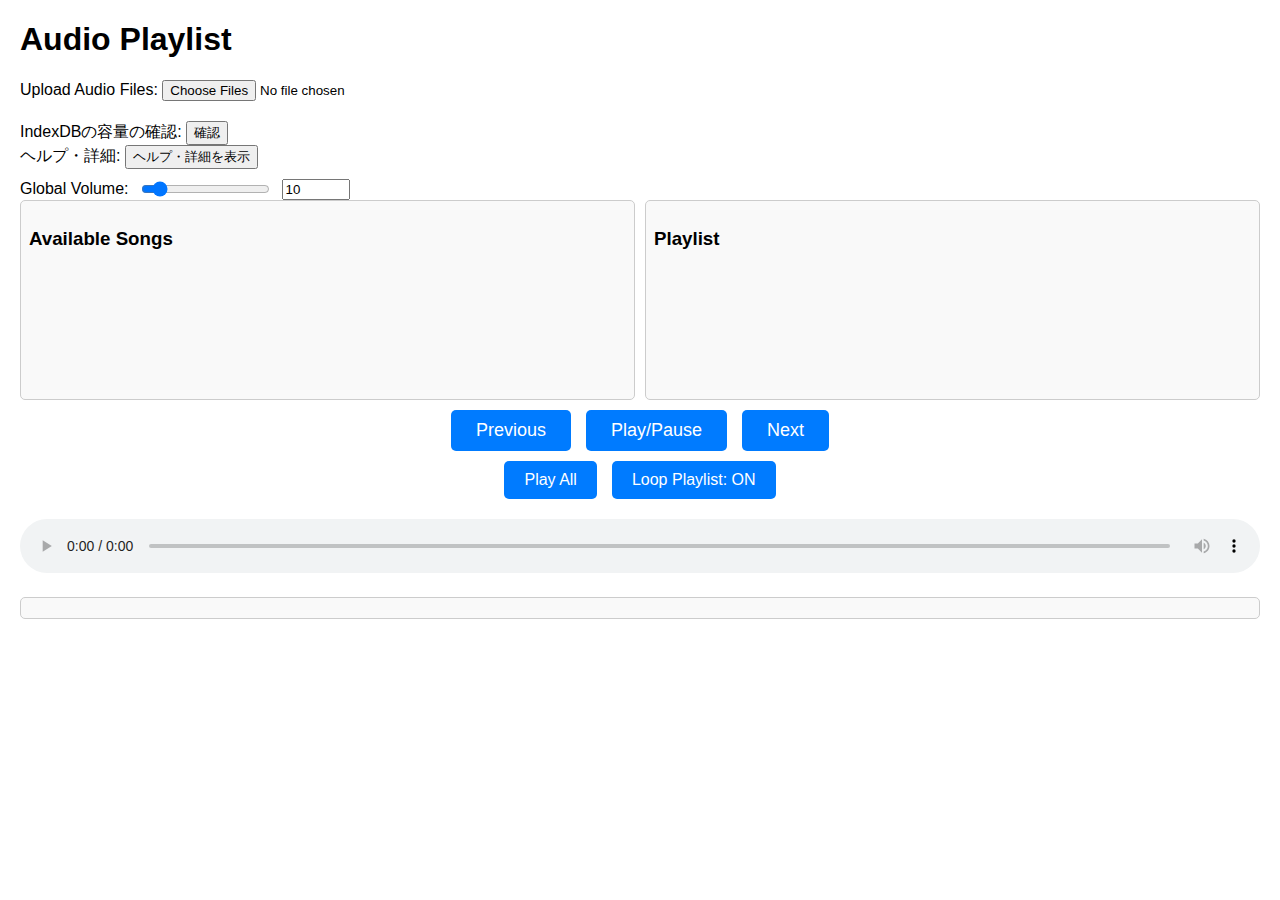
<file: index.html>
<!DOCTYPE html>
<html lang="ja">
<head>
    <meta charset="UTF-8">
    <meta name="viewport" content="width=device-width, initial-scale=1.0">
    <meta property="og:site_name" content="Audio Playlist" />
    <meta property="og:title" content="プレイリスト" />
    <meta property="og:description" content="あなたの持っている音楽を再生します。"/>
<meta property="og:image" content="サムネイル画像のURL" />
    <title>Play List</title>
    <link rel="stylesheet" href="style.css">
    <link rel="shortcut icon" href="images/Set.png" type="image/x-icon" id="favicon">
    <script src="script.js" defer></script>
    <script src="message.js" defer></script>
    <script src="favicon.js"></script>
</head>
<body>
    <h1>Audio Playlist</h1>
    <div class="file-input">
        <label for="audio-files">Upload Audio Files:</label>
        <input type="file" id="audio-files" multiple accept="audio/*">
    </div>
    <div>
        <label>IndexDBの容量の確認:</label>
        <input type="button" value="確認" id="check-storage-button">
    </div>
    <div>
        <label>ヘルプ・詳細:</label>
        <input type="button" id="open-modal" value="ヘルプ・詳細を表示"></input>
    </div>
    <div>
        <label for="output-devices">出力デバイスを選択:</label>
        <select id="output-devices"></select>
    </div>
    <div class="volume-controls">
        <label for="global-volume">Global Volume:</label>
        <input type="range" id="global-volume" min="0" max="1" step="0.01" value="0.1">
        <input type="number" id="global-volume-number" min="0" max="100" step="1" value="10">
    </div>

    <div class="playlist-container">
        <div class="available-songs scrollable-container" id="available-songs">
            <h3>Available Songs</h3>
        </div>
        <div class="playlist scrollable-container" id="playlist">
            <h3>Playlist</h3>
        </div>
    </div> 
    
    <div class="controls">
        <button id="previous-song">Previous</button>
        <button id="play-pause">Play/Pause</button>
        <button id="next-song">Next</button>
    </div>

    <div class="controls">
        <button id="play-all">Play All</button>
        <button id="loop-playlist">Loop Playlist: ON</button>
    </div>

    <audio id="audio-player" controls style="width: 100%; margin-top: 20px;"></audio>

    <div id="now-playing" class="now-playing-container"></div>
    <p id="p"></p>

    <!-- モーダル -->
    <div class="modal" id="modal">
        <div class="modal-content">
            <button class="close-btn" id="close-modal">&times;</button>
            <iframe src="help.html"></iframe>
        </div>
    </div>
</body>
</html>
</file>
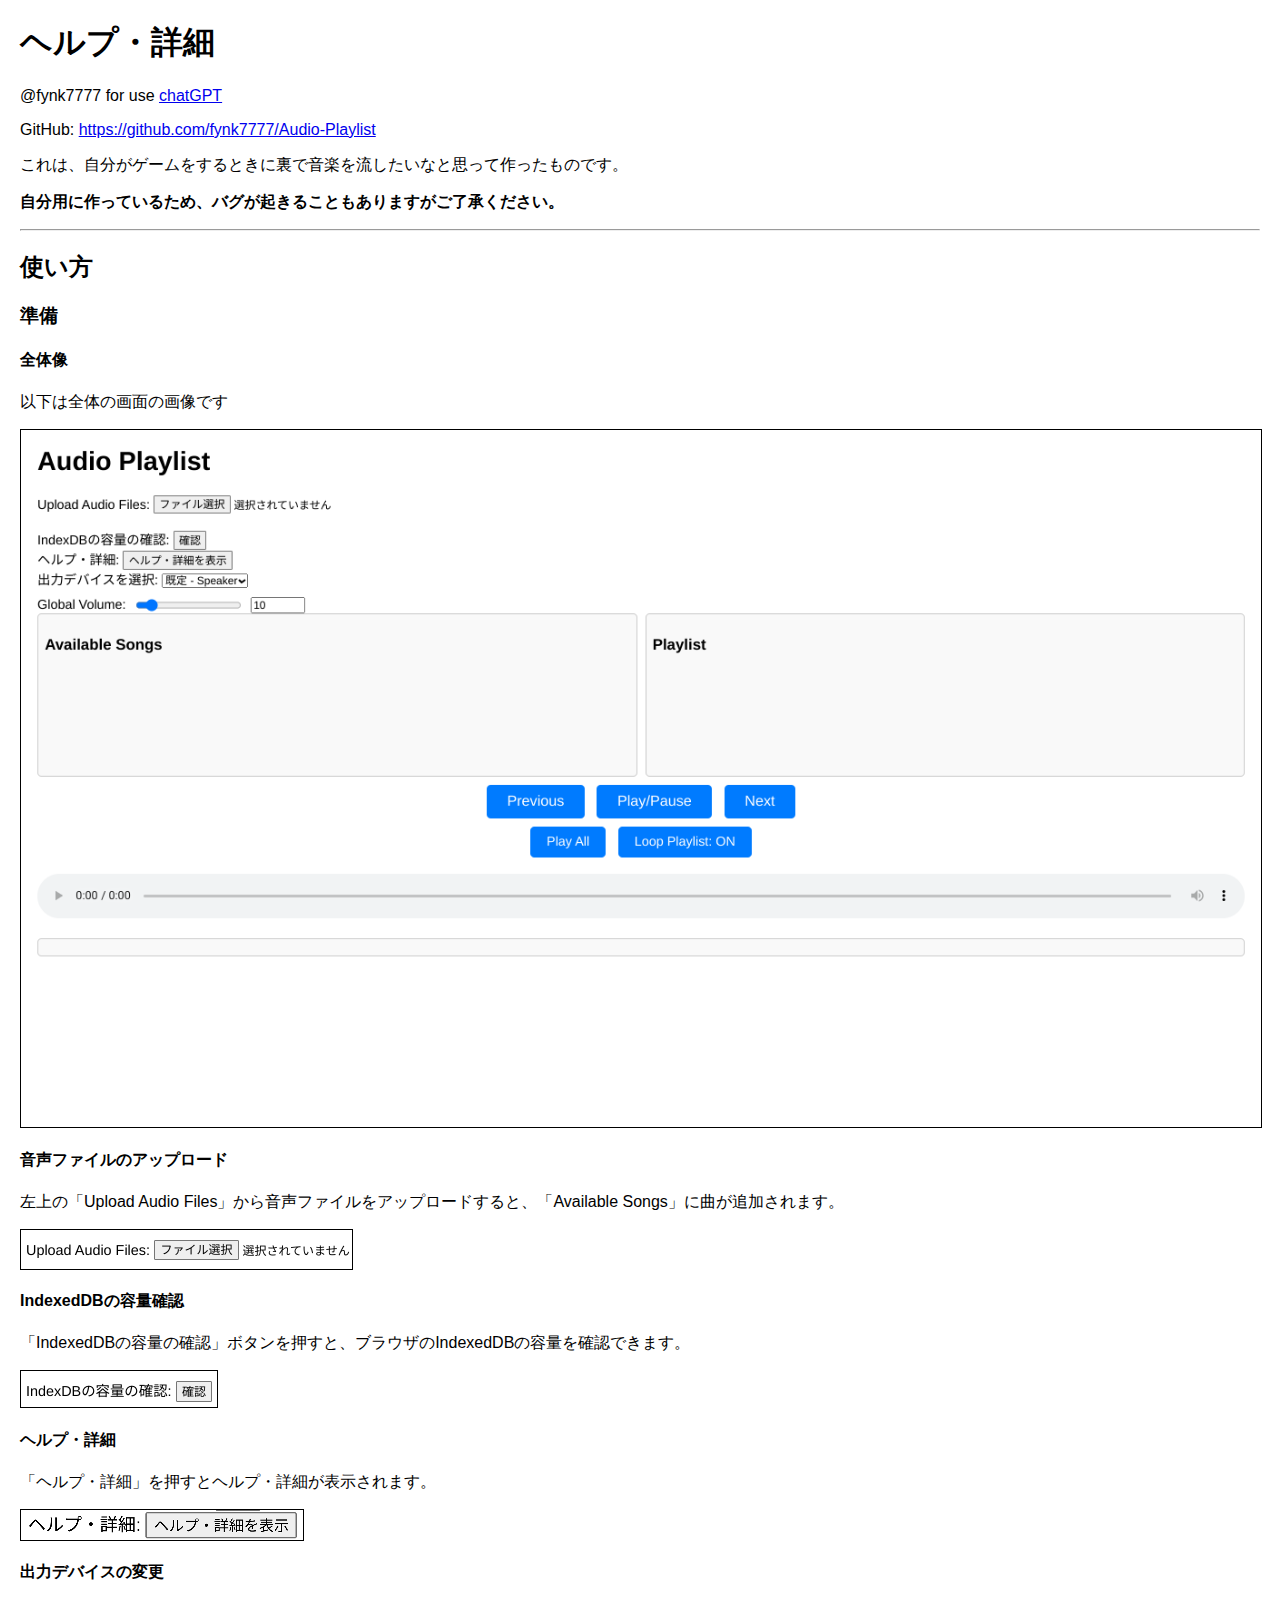
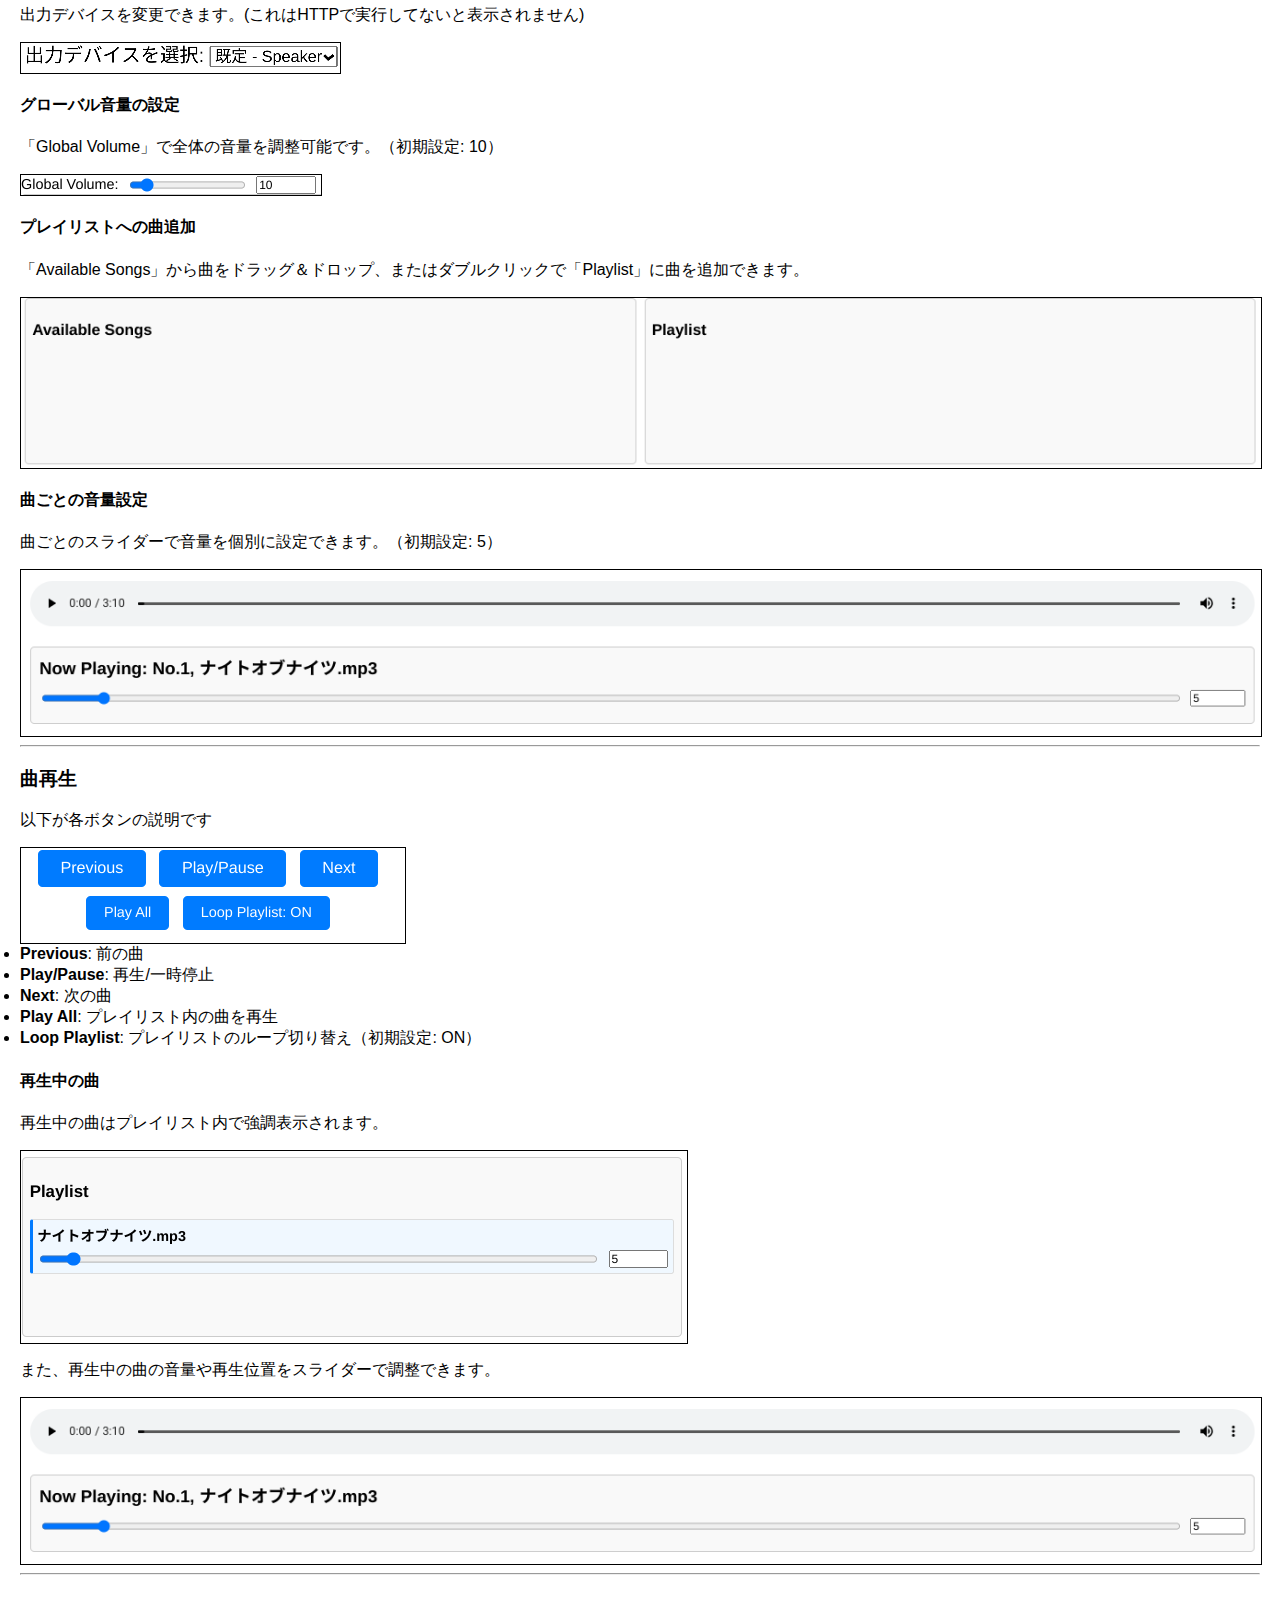
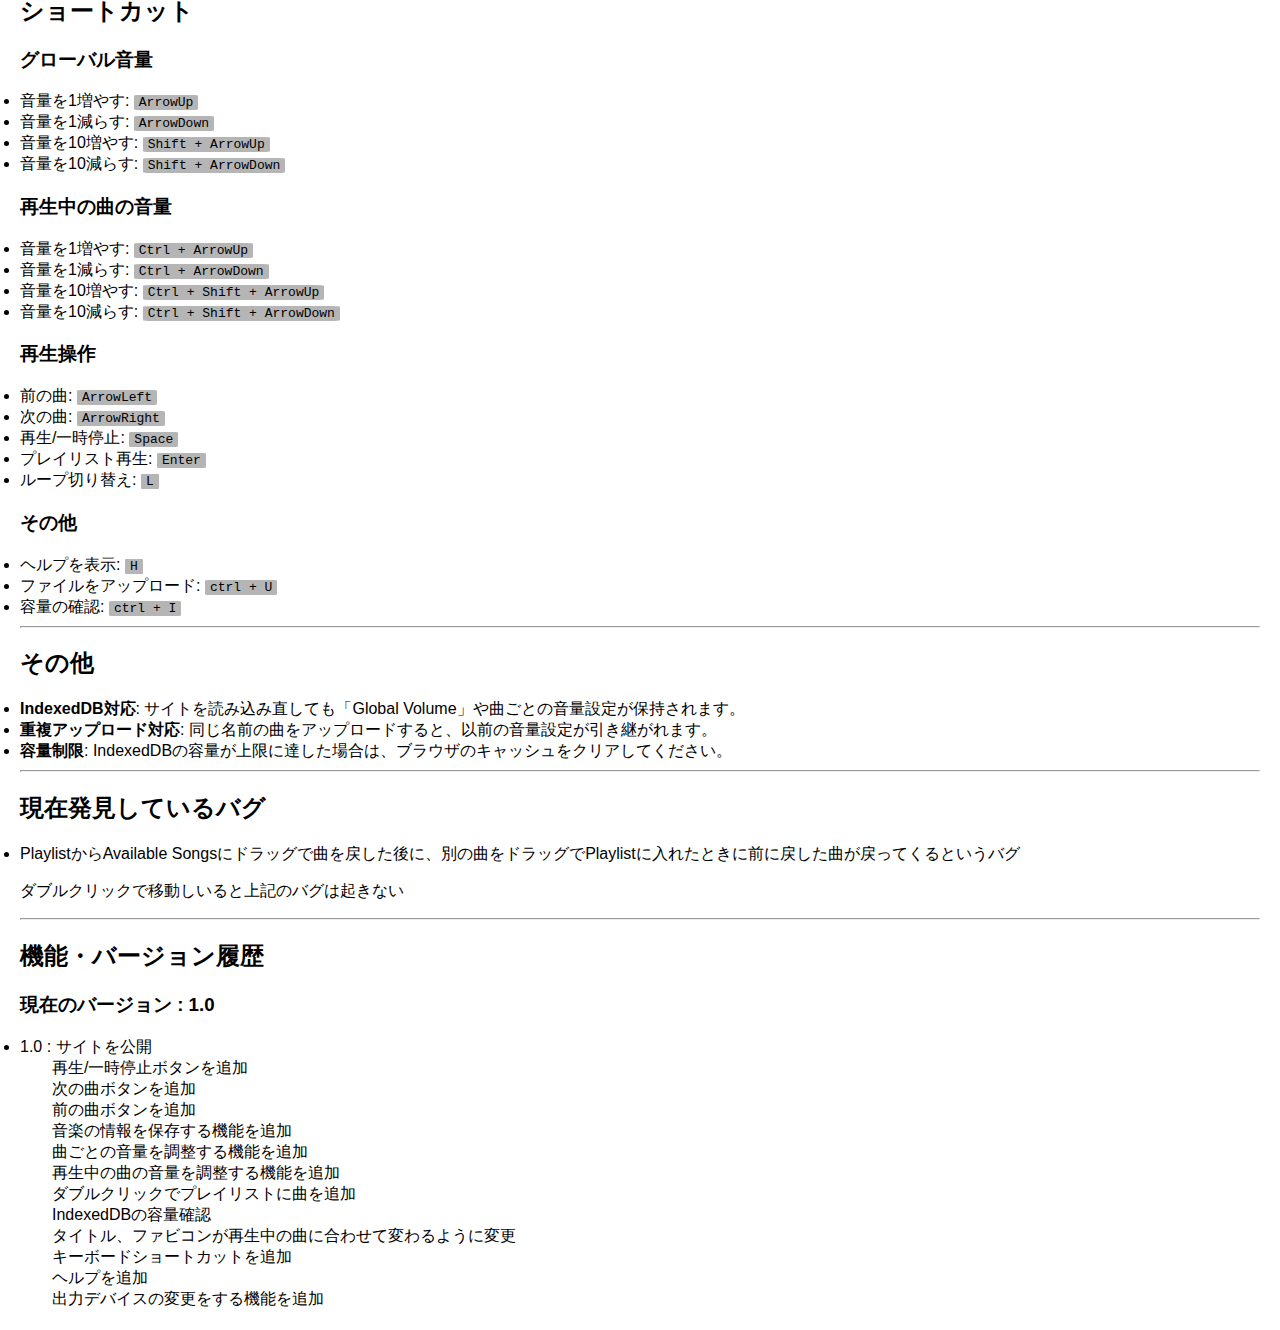
<file: help.html>
<!DOCTYPE html>
<html lang="ja">
<head>
    <meta charset="UTF-8">
    <meta name="viewport" content="width=device-width, initial-scale=1.0">
    <title>Audio-Player使い方</title>
    <link rel="shortcut icon" href="images/Set.png" type="image/x-icon">
    <link rel="stylesheet" href="style.css">
    <script>
        // 親ページからテーマ情報を受信
        window.addEventListener('message', (event) => {
            if (event.data === 'dark') {
                document.body.classList.add('dark-mode');
            } else {
                document.body.classList.remove('dark-mode');
            }
        });
    </script>
</head>
<body>

    <h1>ヘルプ・詳細</h1>

    <p>@fynk7777 for use <a href="https://chatGPT.com" target="GPT">chatGPT</a></p>

    <p>GitHub: <a href="https://github.com/fynk7777/Audio-Playlist" target="GitHub">https://github.com/fynk7777/Audio-Playlist</a></p>

    <p>これは、自分がゲームをするときに裏で音楽を流したいなと思って作ったものです。</p>
    <p style="font-weight: bold;">自分用に作っているため、バグが起きることもありますがご了承ください。</p>

    <hr>

    <h2>使い方</h2>
        <h3>準備</h3>
            <h4>全体像</h4>
                <p>以下は全体の画面の画像です</p>
                <img src="images/explanation.png" alt="全体像" border="1">

            <h4>音声ファイルのアップロード</h4>
                <p>左上の「Upload Audio Files」から音声ファイルをアップロードすると、「Available Songs」に曲が追加されます。</p>
                <img src="images/Upload.png" alt="音声ファイルのアップロード" border="1">

            <h4>IndexedDBの容量確認</h4>
                <p>「IndexedDBの容量の確認」ボタンを押すと、ブラウザのIndexedDBの容量を確認できます。</p>
                <img src="images/indexedDB.png" alt="IndexedDBの容量確認" border="1">

            <h4>ヘルプ・詳細</h4>
                <p>「ヘルプ・詳細」を押すとヘルプ・詳細が表示されます。</p>
                <img src="images/help.png" alt="ヘルプ・詳細" border="1">

            <h4>出力デバイスの変更</h4>
                <p>出力デバイスを変更できます。(これはHTTPで実行してないと表示されません)</p>
                <img src="images/Audio device.png" alt="出力デバイスの変更" border="1">        

            <h4>グローバル音量の設定</h4>
                <p>「Global Volume」で全体の音量を調整可能です。（初期設定: 10）</p>
                <img src="images/Gloval Volume.png" alt="グローバル音量の設定" border="1">

            <h4>プレイリストへの曲追加</h4>
                <p>「Available Songs」から曲をドラッグ＆ドロップ、またはダブルクリックで「Playlist」に曲を追加できます。</p>
                <img src="images/Available,Playlist.png" alt="プレイリストへの曲追加" border="1">

            <h4>曲ごとの音量設定</h4>
                <p>曲ごとのスライダーで音量を個別に設定できます。（初期設定: 5）</p>
                <img src="images/Playing.png" alt="曲ごとの音量設定" border="1">

            <hr>

            <h3>曲再生</h3>
                <p>以下が各ボタンの説明です</p>
                <img src="images/Buttons.png" alt="ボタンの説明" border="1">
                <li><span style="font-weight: bold;">Previous</span>: 前の曲</li>
                <li><span style="font-weight: bold;">Play/Pause</span>: 再生/一時停止</li>
                <li><span style="font-weight: bold;">Next</span>: 次の曲</li>
                <li><span style="font-weight: bold;">Play All</span>: プレイリスト内の曲を再生</li>
                <li><span style="font-weight: bold;">Loop Playlist</span>: プレイリストのループ切り替え（初期設定: ON）</li>

            <h4>再生中の曲</h4>
                <p>再生中の曲はプレイリスト内で強調表示されます。</p>
                <img src="images/Playing Song.png" alt="再生中の曲" border="1">

                <p>また、再生中の曲の音量や再生位置をスライダーで調整できます。</p>
                <img src="images/Playing.png" border="1">

    <hr>

    <h2>ショートカット</h2>

            <h3>グローバル音量</h3>
                <li>音量を1増やす: <code>ArrowUp</code></li>
                <li>音量を1減らす: <code>ArrowDown</code></li>
                <li>音量を10増やす: <code>Shift + ArrowUp</code></li>
                <li>音量を10減らす: <code>Shift + ArrowDown</code></li>

            <h3>再生中の曲の音量</h3>
                <li>音量を1増やす: <code>Ctrl + ArrowUp</code></li>
                <li>音量を1減らす: <code>Ctrl + ArrowDown</code></li>
                <li>音量を10増やす: <code>Ctrl + Shift + ArrowUp</code></li>
                <li>音量を10減らす: <code>Ctrl + Shift + ArrowDown</code></li>

            <h3>再生操作</h3>
                <li>前の曲: <code>ArrowLeft</code></li>
                <li>次の曲: <code>ArrowRight</code></li>
                <li>再生/一時停止: <code>Space</code></li>
                <li>プレイリスト再生: <code>Enter</code></li>
                <li>ループ切り替え: <code>L</code></li>

            <h3>その他</h3>
                <li>ヘルプを表示: <code>H</code></li>
                <li>ファイルをアップロード: <code>ctrl + U</code></li>
                <li>容量の確認: <code>ctrl + I</code></li>

    <hr>

    <h2>その他</h2>

        <li><span style="font-weight: bold;">IndexedDB対応</span>: サイトを読み込み直しても「Global Volume」や曲ごとの音量設定が保持されます。</li>
        <li><span style="font-weight: bold;">重複アップロード対応</span>: 同じ名前の曲をアップロードすると、以前の音量設定が引き継がれます。</li>
        <li><span style="font-weight: bold;">容量制限</span>: IndexedDBの容量が上限に達した場合は、ブラウザのキャッシュをクリアしてください。</li>
        
    <hr>

    <h2>現在発見しているバグ</h2>
        <li>PlaylistからAvailable Songsにドラッグで曲を戻した後に、別の曲をドラッグでPlaylistに入れたときに前に戻した曲が戻ってくるというバグ</li>
        <p>ダブルクリックで移動しいると上記のバグは起きない</p>

    <hr>

    <h2>機能・バージョン履歴</h2>
    <div class="ver">
        <h3>現在のバージョン : 1.0</h3>
        <label for="ver1"><li id="ver1">1.0 : サイトを公開</li></label>
            <p>再生/一時停止ボタンを追加</p>
            <p>次の曲ボタンを追加</p>
            <p>前の曲ボタンを追加</p>
            <p>音楽の情報を保存する機能を追加</p>
            <p>曲ごとの音量を調整する機能を追加</p>
            <p>再生中の曲の音量を調整する機能を追加</p>
            <p>ダブルクリックでプレイリストに曲を追加</p>
            <p>IndexedDBの容量確認</p>
            <p>タイトル、ファビコンが再生中の曲に合わせて変わるように変更</p>
            <p>キーボードショートカットを追加</p>
            <p>ヘルプを追加</p>
            <p>出力デバイスの変更をする機能を追加</p>
    </div>
</body>
</html>
<style>
    code{
        background: #b5b5b5;
        border-radius: 5%;
        padding-left: 5px;
        padding-right: 5px;
    }
    img {
        max-width: 100%;
        height: auto;
        display: block;
    }
    .ver p{
        padding-left: 2rem;
        margin: 0;
    }
</style>
</file>
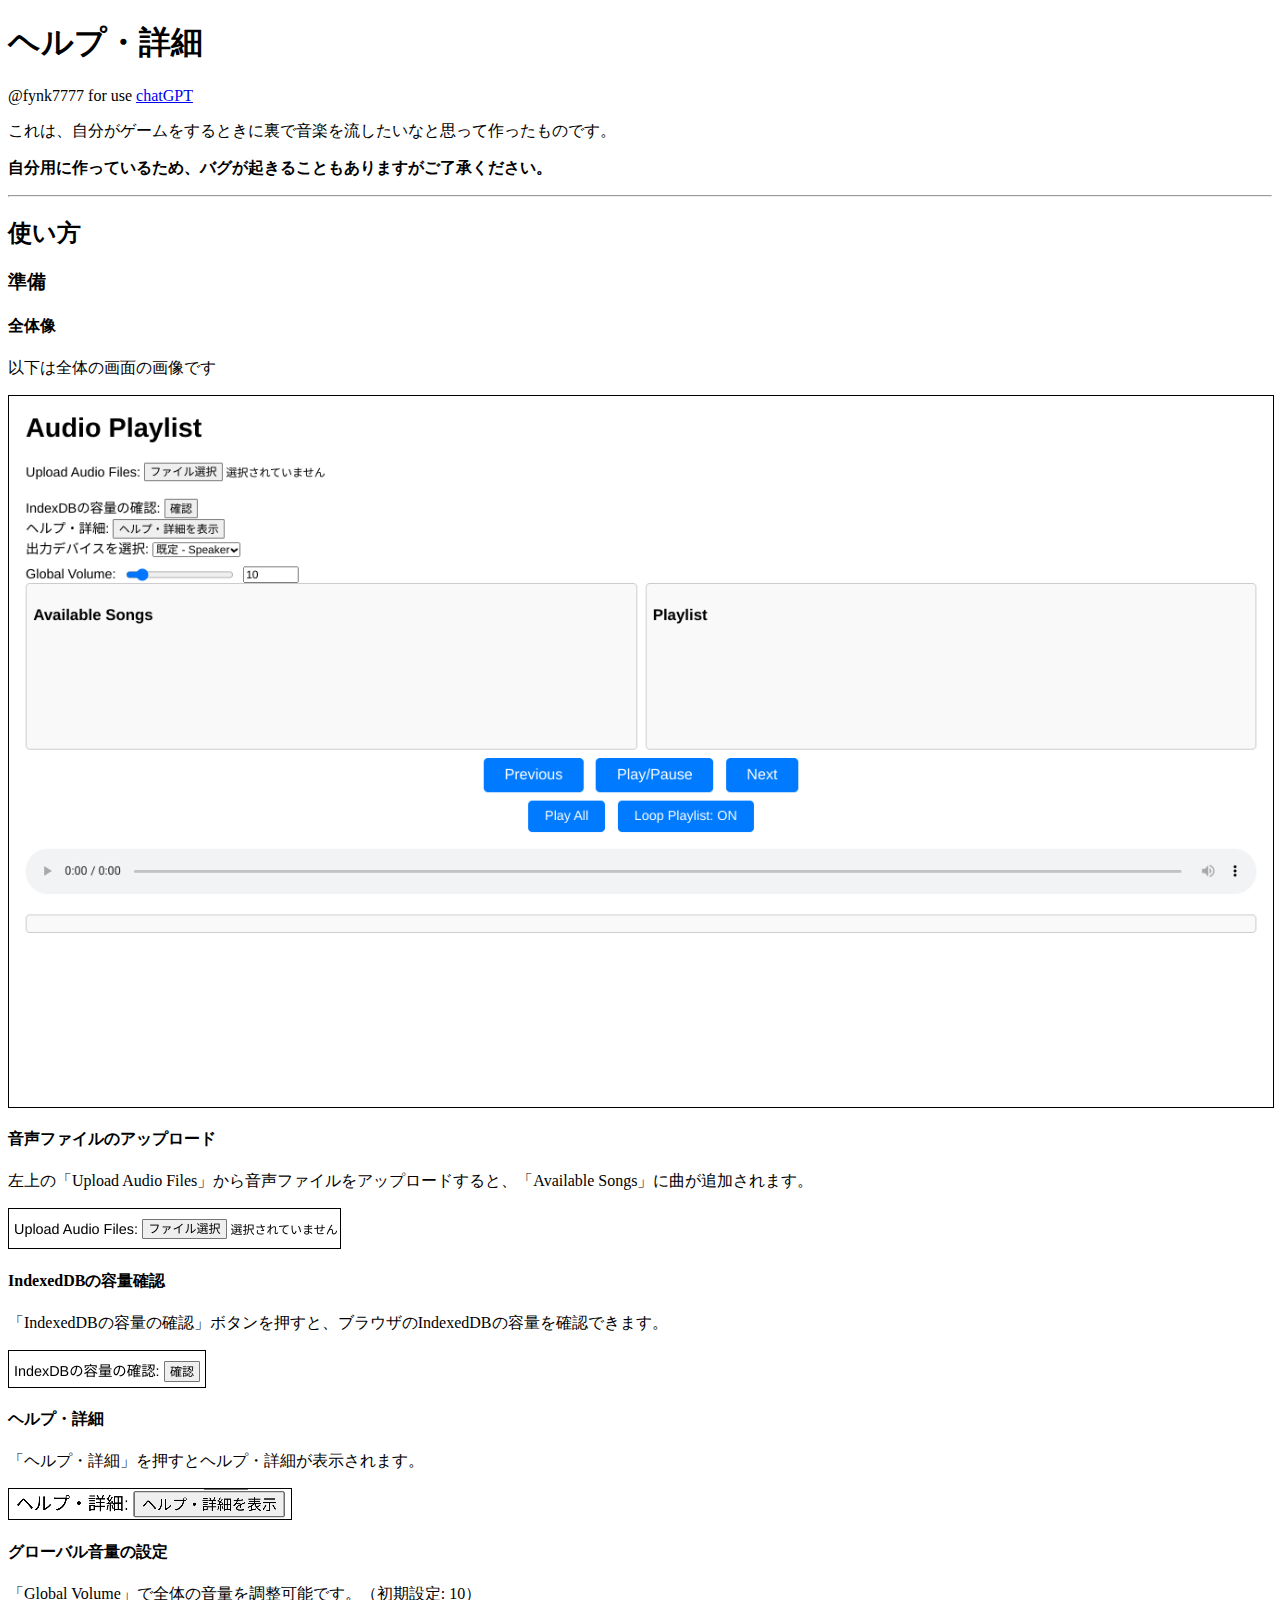
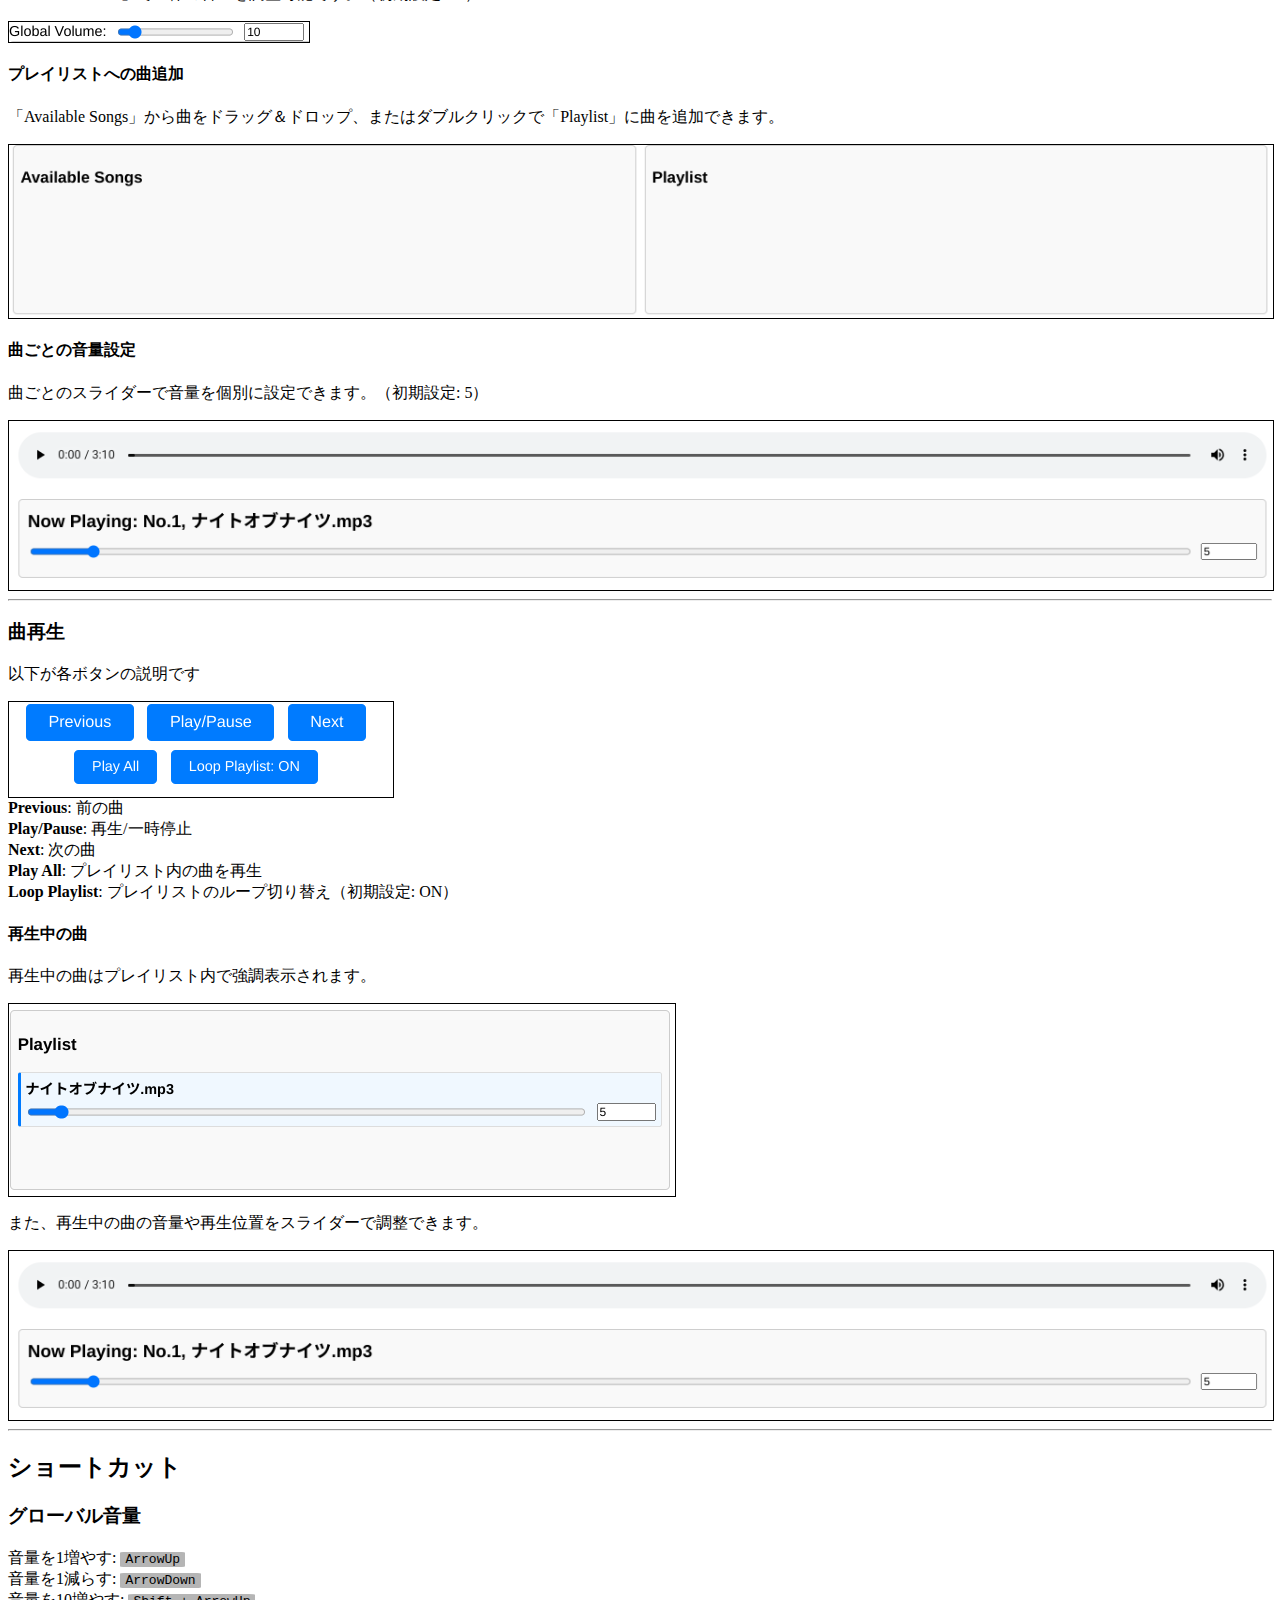
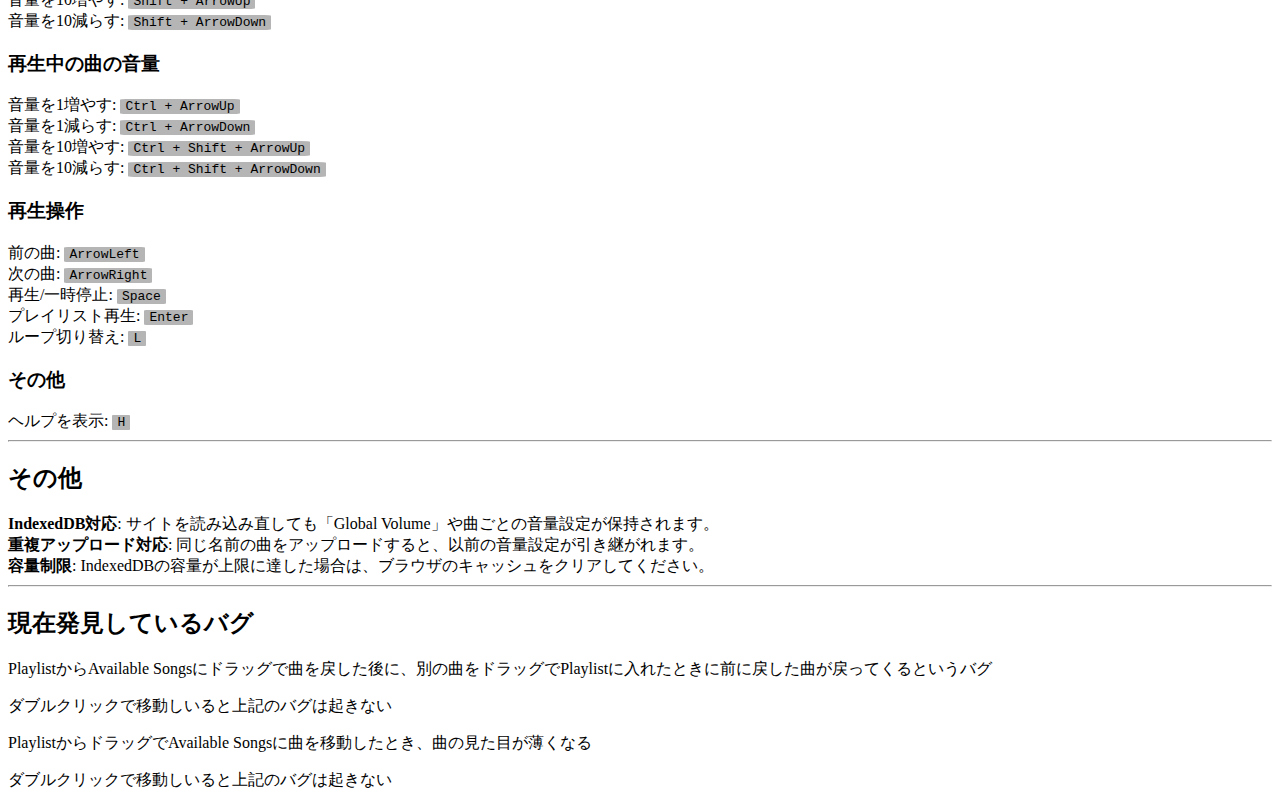
<file: use.html>
<!DOCTYPE html>
<html lang="ja">
<head>
    <meta charset="UTF-8">
    <meta name="viewport" content="width=device-width, initial-scale=1.0">
    <title>Audio-Player使い方</title>
    <link rel="shortcut icon" href="images/Set.png" type="image/x-icon">
</head>
<body>

    <h1>ヘルプ・詳細</h1>

    <p>@fynk7777 for use <a href="http://chatGPT.com">chatGPT</a></p>

    <p>これは、自分がゲームをするときに裏で音楽を流したいなと思って作ったものです。</p>
    <p style="font-weight: bold;">自分用に作っているため、バグが起きることもありますがご了承ください。</p>

    <hr>

    <h2>使い方</h2>
        <h3>準備</h3>
            <h4>全体像</h4>
                <p>以下は全体の画面の画像です</p>
                <img src="images/explanation.png" alt="全体像" border="1">

            <h4>音声ファイルのアップロード</h4>
                <p>左上の「Upload Audio Files」から音声ファイルをアップロードすると、「Available Songs」に曲が追加されます。</p>
                <img src="images/Upload.png" alt="音声ファイルのアップロード" border="1">

            <h4>IndexedDBの容量確認</h4>
                <p>「IndexedDBの容量の確認」ボタンを押すと、ブラウザのIndexedDBの容量を確認できます。</p>
                <img src="images/indexedDB.png" alt="IndexedDBの容量確認" border="1">

            <h4>ヘルプ・詳細</h4>
                <p>「ヘルプ・詳細」を押すとヘルプ・詳細が表示されます。</p>
                <img src="images/help.png" alt="ヘルプ・詳細" border="1">

            <h4>グローバル音量の設定</h4>
                <p>「Global Volume」で全体の音量を調整可能です。（初期設定: 10）</p>
                <img src="images/Gloval Volume.png" alt="グローバル音量の設定" border="1">

            <h4>プレイリストへの曲追加</h4>
                <p>「Available Songs」から曲をドラッグ＆ドロップ、またはダブルクリックで「Playlist」に曲を追加できます。</p>
                <img src="images/Available,Playlist.png" alt="プレイリストへの曲追加" border="1">

            <h4>曲ごとの音量設定</h4>
                <p>曲ごとのスライダーで音量を個別に設定できます。（初期設定: 5）</p>
                <img src="images/Playing.png" alt="曲ごとの音量設定" border="1">

            <hr>

            <h3>曲再生</h3>
                <p>以下が各ボタンの説明です</p>
                <img src="images/Buttons.png" alt="ボタンの説明" border="1">
                <li><span style="font-weight: bold;">Previous</span>: 前の曲</li>
                <li><span style="font-weight: bold;">Play/Pause</span>: 再生/一時停止</li>
                <li><span style="font-weight: bold;">Next</span>: 次の曲</li>
                <li><span style="font-weight: bold;">Play All</span>: プレイリスト内の曲を再生</li>
                <li><span style="font-weight: bold;">Loop Playlist</span>: プレイリストのループ切り替え（初期設定: ON）</li>

            <h4>再生中の曲</h4>
                <p>再生中の曲はプレイリスト内で強調表示されます。</p>
                <img src="images/Playing Song.png" alt="再生中の曲" border="1">

                <p>また、再生中の曲の音量や再生位置をスライダーで調整できます。</p>
                <img src="images/Playing.png" border="1">

    <hr>

    <h2>ショートカット</h3>

            <h3>グローバル音量</h3>
                <li>音量を1増やす: <code>ArrowUp</code></li>
                <li>音量を1減らす: <code>ArrowDown</code></li>
                <li>音量を10増やす: <code>Shift + ArrowUp</code></li>
                <li>音量を10減らす: <code>Shift + ArrowDown</code></li>

            <h3>再生中の曲の音量</h3>
                <li>音量を1増やす: <code>Ctrl + ArrowUp</code></li>
                <li>音量を1減らす: <code>Ctrl + ArrowDown</code></li>
                <li>音量を10増やす: <code>Ctrl + Shift + ArrowUp</code></li>
                <li>音量を10減らす: <code>Ctrl + Shift + ArrowDown</code></li>

            <h3>再生操作</h3>
                <li>前の曲: <code>ArrowLeft</code></li>
                <li>次の曲: <code>ArrowRight</code></li>
                <li>再生/一時停止: <code>Space</code></li>
                <li>プレイリスト再生: <code>Enter</code></li>
                <li>ループ切り替え: <code>L</code></li>

            <h3>その他</h3>
                <li>ヘルプを表示: <code>H</code></li>

    <hr>

    <h2>その他</h3>

        <li><span style="font-weight: bold;">IndexedDB対応</span>: サイトを読み込み直しても「Global Volume」や曲ごとの音量設定が保持されます。</li>
        <li><span style="font-weight: bold;">重複アップロード対応</span>: 同じ名前の曲をアップロードすると、以前の音量設定が引き継がれます。</li>
        <li><span style="font-weight: bold;">容量制限</span>: IndexedDBの容量が上限に達した場合は、ブラウザのキャッシュをクリアしてください。</li>
        
    <hr>

    <h2>現在発見しているバグ</h2>
        <li>PlaylistからAvailable Songsにドラッグで曲を戻した後に、別の曲をドラッグでPlaylistに入れたときに前に戻した曲が戻ってくるというバグ</li>
        <p>ダブルクリックで移動しいると上記のバグは起きない</p>
        <li>PlaylistからドラッグでAvailable Songsに曲を移動したとき、曲の見た目が薄くなる</li>
        <p>ダブルクリックで移動しいると上記のバグは起きない</p>
</body>
</html>
<style>
    code{
        background: #b5b5b5;
        border-radius: 5%;
        padding-left: 5px;
        padding-right: 5px;
    }
img {
    max-width: 100%;
    height: auto;
    display: block;
}
</style>
</file>
<file: style.css>
body {
    font-family: Arial, sans-serif;
    margin: 20px;
}

.file-input {
    margin-bottom: 20px;
}

.playlist-container {
    display: flex;
    gap: 10px;
}

.playlist, .available-songs {
    width: 50%;
    min-height: 200px;
    border: 1px solid #ccc;
    padding: 10px;
    border-radius: 5px;
    background-color: #f9f9f9;
}

.playlist.dragover, .available-songs.dragover {
    background-color: #e0f7fa;
}

.song-item {
    padding: 5px;
    margin: 5px 0;
    border: 1px solid #ddd;
    border-radius: 3px;
    background-color: #fff;
    cursor: grab;
}

.controls {
    margin-top: 10px;
    display: flex;
    justify-content: center;
    gap: 15px;
}

.controls button {
    padding: 10px 20px;
    font-size: 16px;
    border: none;
    border-radius: 5px;
    background-color: #007bff;
    color: #fff;
    cursor: pointer;
    transition: background-color 0.3s;
}

.controls button:hover {
    background-color: #0056b3;
}

.controls input[type="range"] {
    margin-right: 5px;
}

.volume-controls {
    display: flex;
    align-items: center;
    gap: 10px;
    margin-top: 10px;
}

.volume-controls input[type="number"] {
    width: 60px;
}

.song-volume {
    display: flex;
    align-items: center;
    gap: 10px;
    margin-top: 5px;
}

.song-volume input[type="range"] {
    flex: 1;
}

.song-volume input[type="number"] {
    width: 60px;
}

/* 再生中の曲を強調表示 */
.song-item.playing {
    background-color: #f0f8ff;
    font-weight: bold;
    border-left: 4px solid #007bff;
}

/* 再生中の曲情報コンテナ */
.now-playing-container {
    margin-top: 20px;
    padding: 10px;
    border: 1px solid #ccc;
    background-color: #f9f9f9;
    border-radius: 5px;
    font-size: 14px;
    line-height: 1.5;
}

.now-playing-container div {
    margin-bottom: 10px;
    font-size: 1.3rem;
    font-weight: bold;
}

/* ボタンサイズを大きくして視認性を向上 */
#previous-song, #play-pause, #next-song {
    font-size: 18px;
    padding: 10px 25px;
}
.drag-placeholder {
    height: 2px;
    background-color: red;
    margin: 4px 0;
}

.song-item {
    cursor: grab;
}

.song-item:active {
    cursor: grabbing;
}

.dragover {
    border-top: 4px solid #008bff;
}

.scrollable-container {
    position: relative;
    overflow-y: auto; /* 縦スクロール可能 */
    padding: 8px;
    box-sizing: border-box;
    background-color: #f9f9f9;
    transition: height 0.2s ease; /* 高さ変更時のスムーズなアニメーション */
}

/* リサイズハンドルをスクロール影響なしに親コンテナの外に固定 */
.scrollable-container .resize-handle {
    height: 8px;
    background-color: #ccc;
    cursor: ns-resize; /* 上下ドラッグ用カーソル */
    position: absolute;
    bottom: 0; /* 親コンテナの下部に固定 */
    left: 0;
    right: 0;
    z-index: 10; /* 前面に表示 */
}

/* ハンドルの色変更（ホバー時） */
.scrollable-container:hover .resize-handle {
    background-color: #aaa;
}





/* モーダル全体のスタイル */
.modal {
    display: none; /* 初期状態は非表示 */
    position: fixed;
    top: 0;
    left: 0;
    width: 100%;
    height: 100%;
    background-color: rgba(0, 0, 0, 0.5); /* 背景の半透明 */
    justify-content: center;
    align-items: center;
    z-index: 1000;
}

/* モーダルコンテンツのスタイル */
.modal-content {
    background-color: white;
    padding: 0;
    border-radius: 10px;
    width: 80%;
    height: 80%;
    box-shadow: 0 4px 8px rgba(0, 0, 0, 0.2);
    position: relative;
    overflow: hidden;
}

/* 閉じるボタンのスタイル */
.close-btn {
    position: absolute;
    top: 10px;
    right: 10px;
    background-color: red;
    color: white;
    border: none;
    border-radius: 50%;
    width: 30px;
    height: 30px;
    font-size: 16px;
    cursor: pointer;
    z-index: 1001;
}

.close-btn:hover {
    background-color: darkred;
}

/* iframeのサイズ調整 */
iframe {
    width: 100%;
    height: 100%;
    border: none;
}

/* use.html内の画像サイズ調整 */
iframe {
    max-width: 100%;
    max-height: 100%;
    object-fit: contain;
}
</file>
